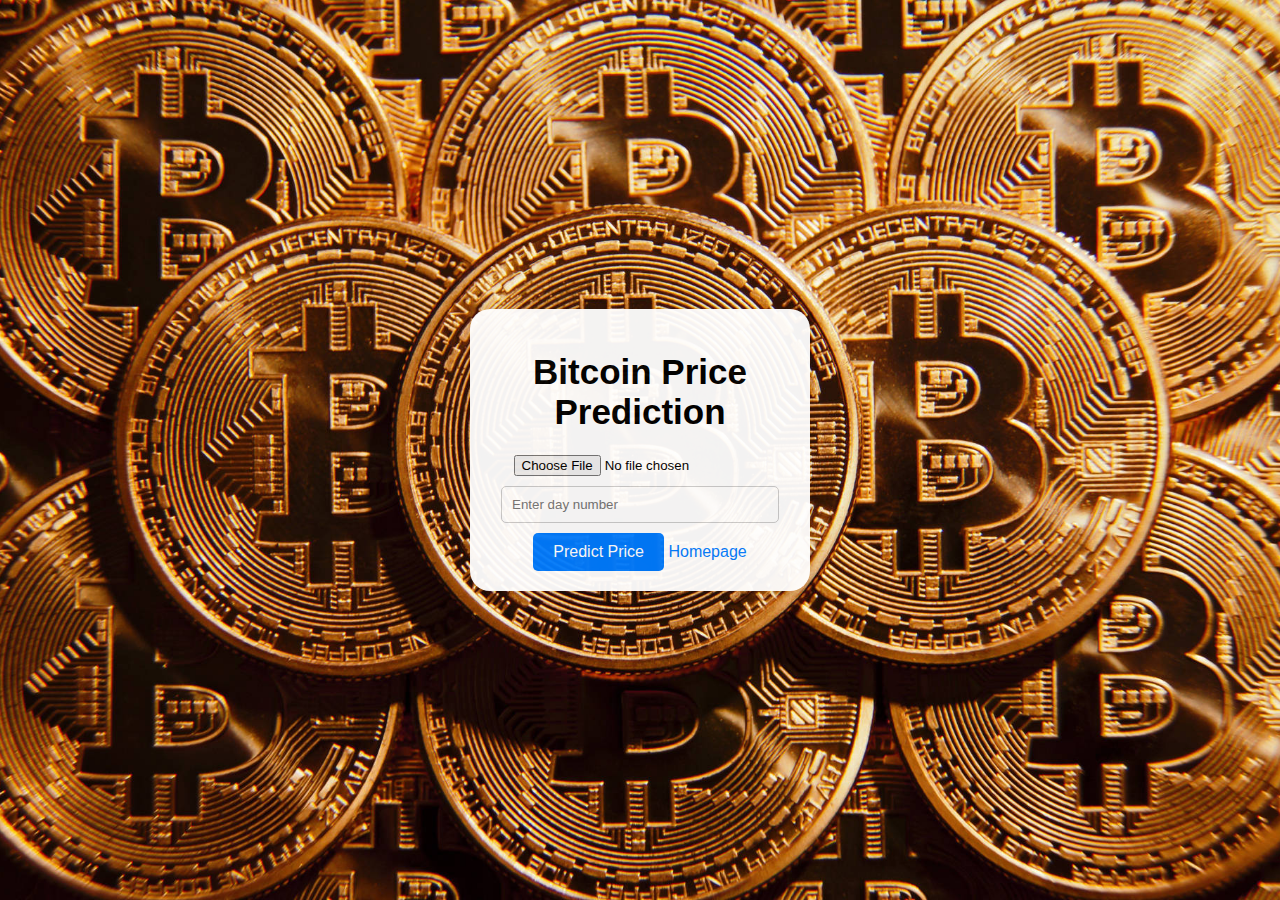
<file: frontend/index3.html>
<!DOCTYPE html>
<html lang="en">
<head>
    <meta charset="UTF-8">
    <meta name="viewport" content="width=device-width, initial-scale=1.0">
    <title>Bitcoin Price Prediction</title>
    <link rel="stylesheet" href="style3.css">
</head>

<style>
body{
    background-image: url(Bitcoin.jpeg);
        background-repeat: no-repeat;
        background-position: center;
        background-attachment: fixed;
        background-size: cover;
}
</style>
<body >
    <div class="container">
        <h1>Bitcoin Price Prediction</h1>
        <input type="file" id="csvFile" accept=".csv">
        <input type="number" id="predictDate" placeholder="Enter day number">
        <button id="predictButton">Predict Price</button>
        <a href="index.html" class="navbar-link active" data-nav-link>Homepage</a>
        <div id="result"></div>
    </div>
    <script src="script3.js"></script>
</body>
</html>
</file>
<file: frontend/style3.css>
body {
    font-family: Arial, sans-serif;
    display: flex;
    justify-content: center;
    align-items: center;
    height: 100vh;
    margin: 0;
    background-color: #f4f4f4;
}

.container {
    padding: 20px;
    border-radius: 20px;
    box-shadow: 0 0 10px rgba(0, 0, 0, 0.1);
    text-align: center;
    width: 300px;
    background-color: white;
    opacity: 95%;
}

h1 {
    font-size: 35px;
    
}

input[type="file"] {
    margin-bottom: 10px;
}

input[type="number"] {
    padding: 10px;
    width: calc(100% - 22px);
    margin-bottom: 10px;
    border: 1px solid #ccc;
    border-radius: 5px;
    box-sizing: border-box;
}

button {
    padding: 10px 20px;
    border: none;
    background-color: #007bff;
    color: white;
    border-radius: 5px;
    cursor: pointer;
    font-size: 16px;
}

button:hover {
    background-color: #0056b3;
}

#result {
    margin-top: 20px;
    font-size: 25px;
    color: black;
    background-color:#ccc;
    margin: auto;
}

a {
    display: inline-block;
    margin-top: 10px;
    color: #007bff;
    text-decoration: none;
}

a:hover {
    text-decoration: underline;
}
</file>
